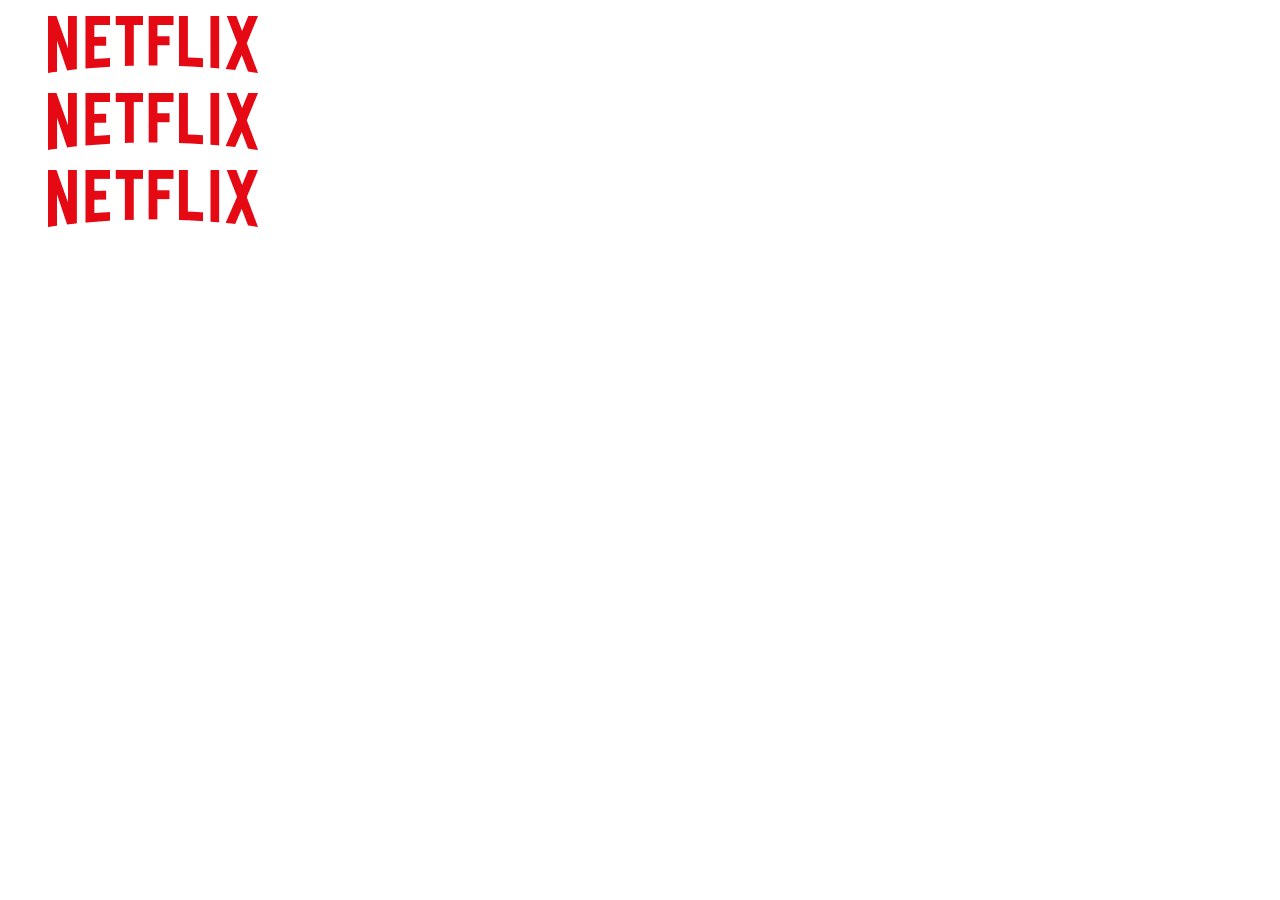
<file: picture.html>
<!DOCTYPE html>
<html lang="ko-KR">
<head>
  <meta charset="UTF-8" />
  <meta http-equiv="X-UA-Compatible" content="IE=edge" />
  <meta name="viewport" content="width=device-width, initial-scale=1.0" />
  <title>Picture 요소</title>
  <link rel="stylesheet" href="./styles/picture.css" />
</head>
<body>
  <figure class="svg1">  
    <svg aria-label="Netflix" width="210" height="57" viewBox="0 0 210 57" fill="none" xmlns="http://www.w3.org/2000/svg">
      <path d="M198.768 27.1332L210 57C206.689 56.5245 203.38 55.9297 200.009 55.3954L193.682 38.8904L187.18 54.0313C183.988 53.497 180.853 53.3172 177.661 52.9022L189.072 26.777L178.725 0H188.304L194.097 14.961L200.306 0H210L198.768 27.1332ZM171.158 0H162.467V51.775C165.305 51.953 168.261 52.0706 171.158 52.4268V0ZM154.958 51.1801C147.036 50.6459 139.113 50.1722 131.015 49.9923V0H139.881V41.5617C144.967 41.681 150.051 42.096 154.958 42.3328V51.1801ZM121.554 20.2466V29.1527H109.436V49.3993H100.685V0H125.516V8.90608H109.436V20.2466H121.554ZM85.7857 8.90608V49.8748C82.8296 49.8748 79.8151 49.8748 76.9175 49.9923V8.90608H67.7533V0H95.0085V8.90608H85.7857ZM58.1758 29.6264C54.2746 29.6264 49.6623 29.6264 46.3516 29.8063V43.047C51.5544 42.689 56.7572 42.2741 62.0185 42.096V50.6459L37.4835 52.6066V0H62.0185V8.90608H46.3516V20.8984C49.7811 20.8984 55.0424 20.7203 58.1758 20.7203V29.6264ZM9.04547 24.64V55.7516C5.85358 56.1096 3.01457 56.5245 0 57V0H8.45497L19.983 32.36V0H28.8512V53.3172C25.7178 53.8532 22.5259 54.0313 19.1549 54.505L9.04547 24.64Z" fill="#E50914"/>
    </svg>
  </figure>

  <figure class="svg2">
    <img src="./assets/netflix.svg" alt="Netflix" />
  </figure>

  <figure>
    <picture>
      <source srcset="./assets/netflix.svg" type="image/svg" />
      <img class="" src="./assets/netflix.png" alt="넷플릭스" />
    </picture>
  </figure>
</body>
</html>
</file>
<file: styles/picture.css>
.svg1 path {
  transition: all 400ms;
}
.svg1 path:hover {
  fill: blue;
}
</file>
